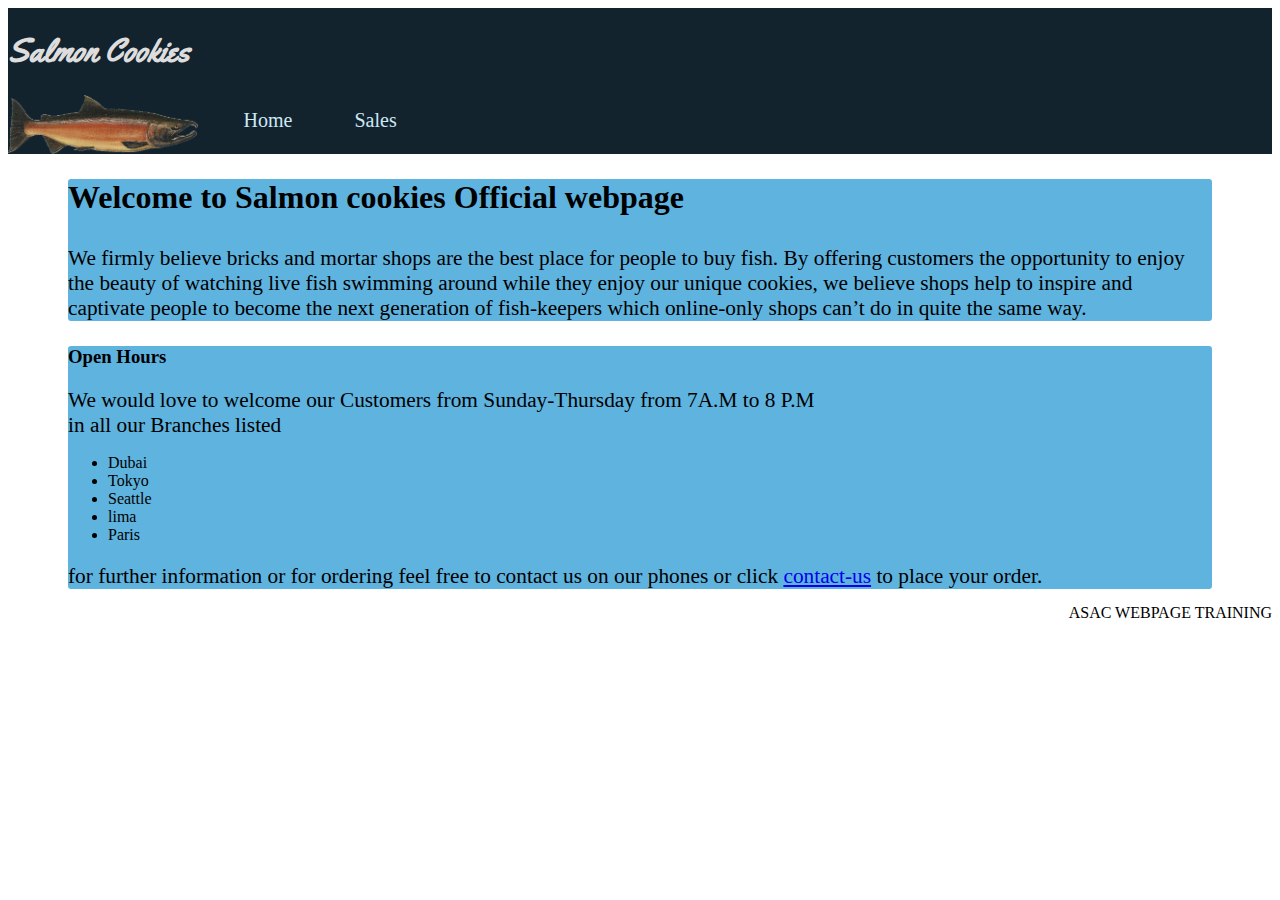
<file: index.html>
<!DOCTYPE html>
<html lang="en">

<head>
    <meta charset="UTF-8">
    <meta name="viewport" content="width=device-width, initial-scale=1.0">
    <title>Salmon Cookis</title>
    <link rel="icon"
        href="https://st2.depositphotos.com/3921439/7315/v/950/depositphotos_73158913-stock-illustration-the-fish-icon-fish-symbol.jpg"
        type="image/x-icon">
    <link rel="stylesheet" href="style/style.css">
    <link rel="preconnect" href="https://fonts.gstatic.com">
    <link href="https://fonts.googleapis.com/css2?family=Yellowtail&display=swap" rel="stylesheet">
</head>

<body>
    <header class="page-header">
        <h1>Salmon Cookies</h1>
        <img src="img/salmon.png" alt="salmon fish">
        <a href="index.html">Home</a>
        <a href="sales.html">Sales</a>

    </header>
    <article #welcomeMssg>
        <div>
            <h1 class="entry-title">Welcome to Salmon cookies Official webpage</h1>
            <p>
                We firmly believe bricks and mortar shops are the best place for people to buy fish. By offering
                customers the opportunity to enjoy the beauty of watching live fish swimming around while they enjoy our
                unique cookies, we believe shops
                help to inspire and captivate people to become the next generation of fish-keepers which online-only
                shops can’t do in quite the same way.
            </p>
        </div>
        <div #openHours>
            <h3>
                Open Hours
            </h3>
            <p>We would love to welcome our Customers from Sunday-Thursday from 7A.M to 8 P.M <br>
                in all our Branches listed </p>
            <ul>
                <li>Dubai</li>
                <li>Tokyo</li>
                <li>Seattle</li>
                <li>lima</li>
                <li>Paris</li>
            </ul>
            <p>for further information or for ordering feel free to contact us on our phones or click <a href="mailto:ibmammar@gmail.com?subject=subject&cc=cc@example.com" target="_blank">contact-us</a> to place your order.</p>
        </div>
    </article>
    <footer>
        ASAC WEBPAGE TRAINING
    </footer>
</body>

</html>
</file>
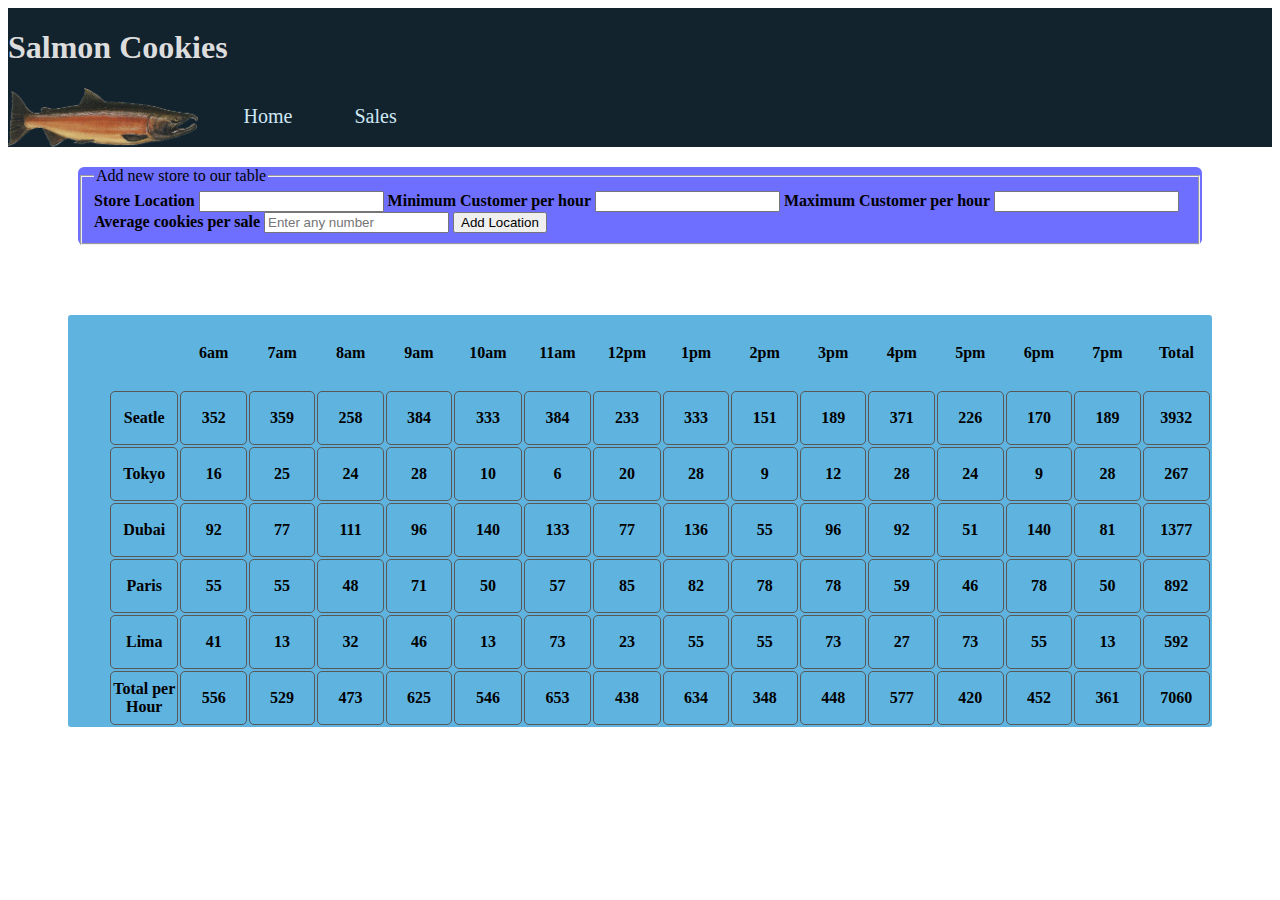
<file: sales.html>
<!DOCTYPE html>
<html lang="en">

<head>
    <meta charset="UTF-8">
    <meta name="viewport" content="width=device-width, initial-scale=1.0">
    <title>Salmon Sales</title>
    <link rel="stylesheet" href="style/style.css">
</head>

<body>
    <header class="page-header">
        <h1>Salmon Cookies</h1>
        <img src="img/salmon.png" alt="salmon fish">
        <div>
            <a href="index.html">Home</a>
            <a href="sales.html">Sales</a>

        </div>

    </header>
    <form id="adding-location">
        <fieldset>
            <legend>Add new store to our table</legend>
            <label for="store">Store Location</label>
            <input name="location" id="name" type="text" required>
            <label for="min" >Minimum Customer per hour</label>
            <input name="min" type="number" required>
            <label for="max">Maximum Customer per hour</label>
            <input name="max" type="number" required>
            <label for="avrg">Average cookies per sale</label>
            <input name="avrg" type="text" placeholder="Enter any number" required>
            <button type="submit">Add Location</button>
        </fieldset>
    </form>
    <div id="theTotalSales">

    </div>

    <script src="js/app.js"></script>
</body>

</html>
</file>
<file: style/style.css>
.page-header {
    background-color: #12232E;
    overflow: hidden;
  }
  
  /* Style the links inside the navigation bar */
  .page-header a {
    float: left;
    color: #cee8f5;
    text-align: center;
    padding: 14px 16px;
    text-decoration: none;
    font-size: 20px;
    border-radius: 5px;
    margin-left: 30px;
    
  }
  
  /* Change the color of links on hover */
  .page-header a:hover {
    background-color: #ddd;
    color: black;
    font-size: larger;
  }
  
  /* Add a color to the active/current link */
  .page-header a.active {
    background-color: #4CAF50;
    color: white;
  }
  .page-header img{
      width: 15%;
      height: 15%;
      float: left;
  }
.page-header h1{
    font-family: 'Yellowtail', cursive;
    color:#ddd;
}

.theTotalSales{
    font-family: helvetica;
    
}
.welcomeMssg p{
  color: rgb(0, 0, 0);
  font-family: Georgia, 'Times New Roman', Times, serif;
  display: block;
  width: 800px;
  margin-top: 5px;
  margin-bottom: 25px;
  margin-left: 40px;
}

.entry-title {
  margin-bottom: 30PX;
  display: block;
  border-radius: 4px;
}

table{
  margin-top: 70px;
  margin-left: 40px;
}
 th, td {
  border: 0.5px solid rgb(90, 87, 87);
  border-radius: 5px;
  text-align: center;
  font-weight: bolder;
}
th {
  border: none;
  height: 70px;
  width: 70px;
  
}
td{
  height: 50px;
}
/* add IMAGE AS body background */  

body{

  background-image:url("https://upload.wikimedia.org/wikipedia/commons/thumb/f/f1/2ChocolateChipCookies.jpg/1280px-2ChocolateChipCookies.jpg");
  background-repeat: no-repeat;
  background-size: 100%;
}

/* change items look */  
div{
  display: block;
  background-color:#349ed6c9;
  margin-top: 25px;
  border-radius: 3px;
  margin-left: 60px;
  margin-right: 60px;

  
}
p{
  font-size: 16pt;
  margin-bottom: 15px;
  margin-top: 20px;
}
footer{
  float: right;

}
.welcomeMssg p{
  display: block;
  
}

form{
display: inline-block;
  margin-top: 20px;
  margin-left: 70px;
  margin-right: 70px;
  margin-bottom: 0;
  background-color: rgba(0, 0, 255, 0.568);
  border: black;
  border-radius: 6px;
}
label{
  font-weight: bolder;
}
</file>
